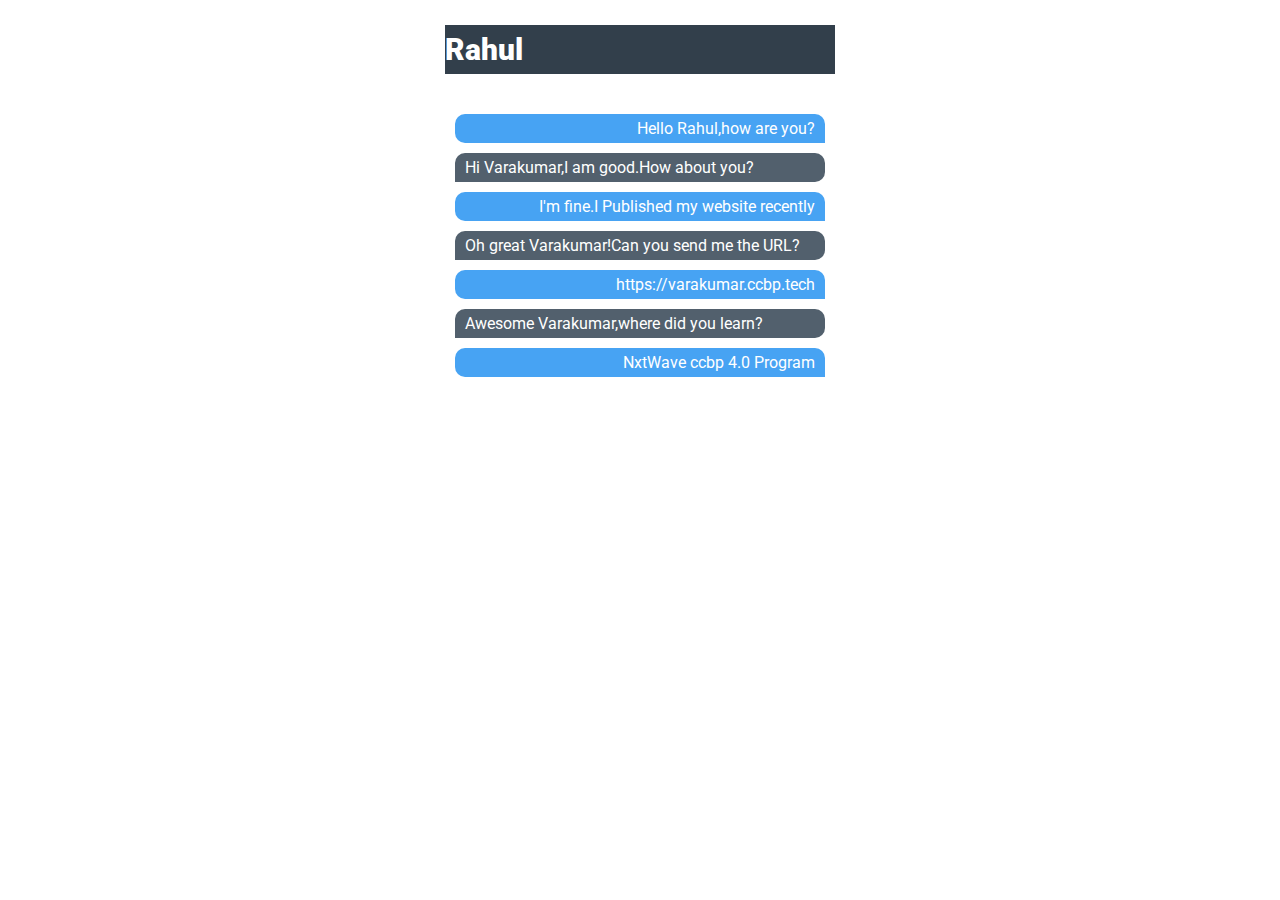
<file: Chat_Page/index.html>
<!DOCTYPE html>
<html lang="en">

<head>
    <meta charset="UTF-8">
    <meta name="viewport" content="width=device-width, initial-scale=1.0">
    <title>Document</title>
    <!-- -----external css--- -->
    <link rel="stylesheet" href="style.css">
    <!-- ------bootstrap link----- -->
    <link href="https://cdn.jsdelivr.net/npm/bootstrap@5.3.0/dist/css/bootstrap.min.css" rel="stylesheet"
        integrity="sha384-9ndCyUaIbzAi2FUVXJi0CjmCapSmO7SnpJef0486qhLnuZ2cdeRhO02iuK6FUUVM" crossorigin="anonymous">
    <!-- ----google font--- -->
    <link rel="preconnect" href="https://fonts.googleapis.com">
    <link rel="preconnect" href="https://fonts.gstatic.com" crossorigin>
    <link href="https://fonts.googleapis.com/css2?family=Roboto:wght@300&display=swap" rel="stylesheet">

</head>

<body>
    <div class="container">
        <div class="background mt-5">

            <h2 class="text-center Head_One">Rahul</h2>

            <div class="Chat_Box">
                <div class="Chat_Log">
                    <div class="Message_One received">Hello Rahul,how are you?</div>
                    <div class="Message_Two sent">Hi Varakumar,I am good.How about you?</div>
                    <div class="Message_One received">I'm fine.I Published my website recently</div>
                    <div class="Message_Two sent">Oh great Varakumar!Can you send me the URL?</div>
                    <div class="Message_One received">https://varakumar.ccbp.tech</div>
                    <div class="Message_Two sent">Awesome Varakumar,where did you learn?</div>
                    <div class="Message_One received">NxtWave ccbp 4.0 Program</div>
                </div>

            </div>
        </div>
    </div>








    <script src="https://cdn.jsdelivr.net/npm/bootstrap@5.3.0/dist/js/bootstrap.bundle.min.js"
        integrity="sha384-geWF76RCwLtnZ8qwWowPQNguL3RmwHVBC9FhGdlKrxdiJJigb/j/68SIy3Te4Bkz"
        crossorigin="anonymous"></script>
</body>

</html>
</file>
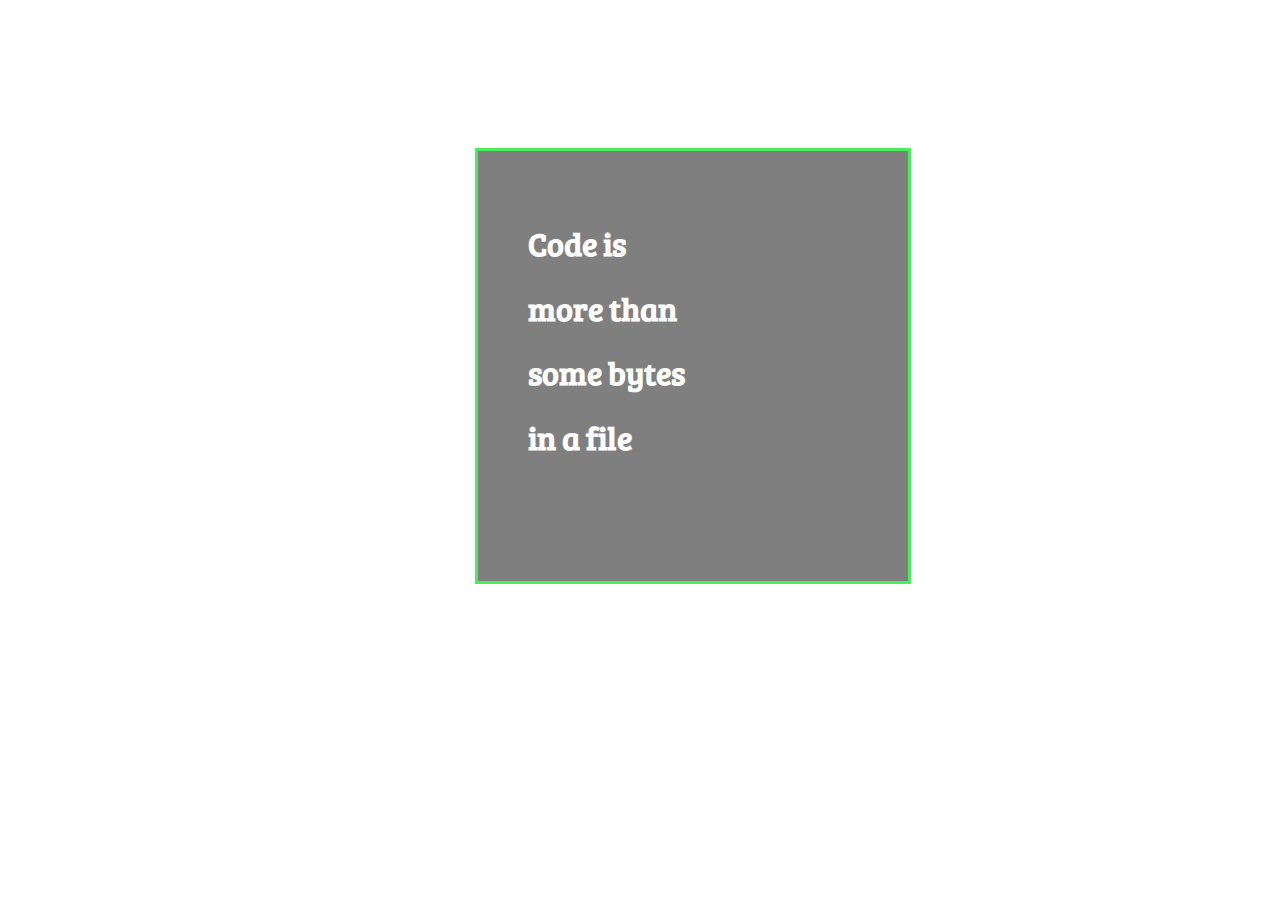
<file: Cover_Image/index.html>
<!DOCTYPE html>
<html lang="en">

<head>
    <meta charset="UTF-8">
    <meta name="viewport" content="width=device-width, initial-scale=1.0">
    <title>Document</title>
    <!-- -----external css--- -->
    <link rel="stylesheet" href="style.css">
    <!-- ------bootstrap link----- -->
    <link href="https://cdn.jsdelivr.net/npm/bootstrap@5.3.0/dist/css/bootstrap.min.css" rel="stylesheet"
        integrity="sha384-9ndCyUaIbzAi2FUVXJi0CjmCapSmO7SnpJef0486qhLnuZ2cdeRhO02iuK6FUUVM" crossorigin="anonymous">
    <!-- ----google font--- -->
    <link rel="preconnect" href="https://fonts.googleapis.com">
    <link rel="preconnect" href="https://fonts.gstatic.com" crossorigin>
    <link href="https://fonts.googleapis.com/css2?family=Bree+Serif&display=swap" rel="stylesheet">

</head>

<body>
    <div class="container">
        <div class="Background_Img">
            <div class="Cover_Page">
               <h1>Code is </h1>
               <h1>  more than </h1>
                <h1>  some bytes</h1>
                    <h1>  in a file</h1>
              
            </div>
        </div>
    </div>
    
</body>

</html>
</file>
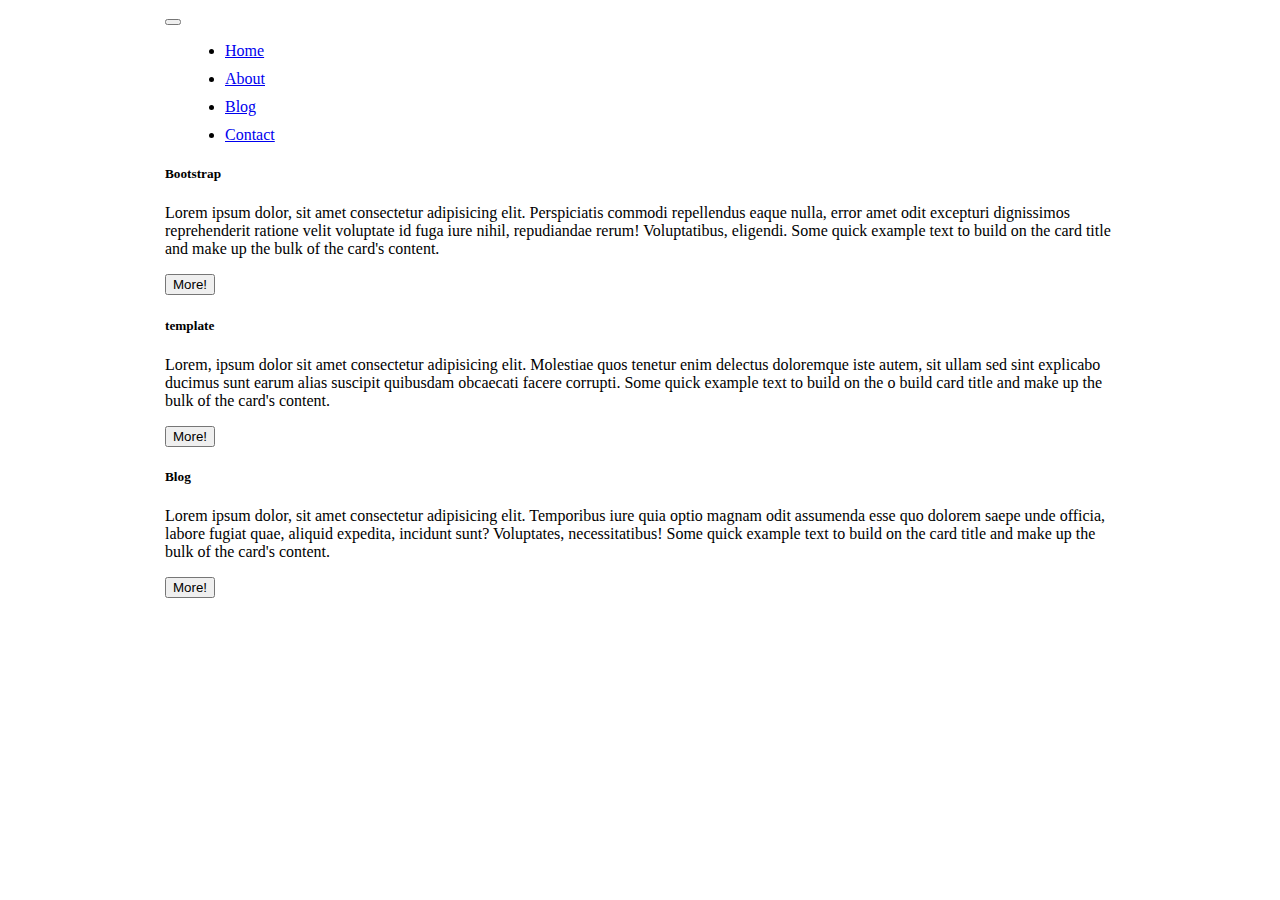
<file: Curosuel/index.html>
<!DOCTYPE html>
<html lang="en">

<head>
  <meta charset="UTF-8">
  <meta name="viewport" content="width=device-width, initial-scale=1.0">
  <title>Document</title>
  <!-- -----external css--- -->
  <link rel="stylesheet" href="color.css">
  <!-- ------bootstrap link----- -->
  <link href="https://cdn.jsdelivr.net/npm/bootstrap@5.3.0/dist/css/bootstrap.min.css" rel="stylesheet"
    integrity="sha384-9ndCyUaIbzAi2FUVXJi0CjmCapSmO7SnpJef0486qhLnuZ2cdeRhO02iuK6FUUVM" crossorigin="anonymous">
  <!-- ----google font--- -->
  <link rel="preconnect" href="https://fonts.googleapis.com">
  <link rel="preconnect" href="https://fonts.gstatic.com" crossorigin>
  <link href="https://fonts.googleapis.com/css2?family=Bree+Serif&display=swap" rel="stylesheet">

</head>

<body>
  <div class="main">
    <div class="container" id="home">
      <nav class="navbar navbar-expand-lg bg-body-tertiary sticky-top">
        <div class="container-fluid">
          <button class="navbar-toggler" type="button" data-bs-toggle="collapse" data-bs-target="#navbarNav"
            aria-controls="navbarNav" aria-expanded="false" aria-label="Toggle navigation">
            <span class="navbar-toggler-icon"></span>
          </button>
          <div class="collapse navbar-collapse " id="navbarNav">
            <ul class="navbar-nav">
              <li class="nav-item">
                <a class="nav-link active  " aria-current="page" href="#home" style="font-weight: 500">Home</a>
              </li>
              <li class="nav-item">
                <a class="nav-link" href="#about" style="font-weight: 500">About</a>
              </li>
              <li class="nav-item">
                <a class="nav-link" href="#blog" style="font-weight: 500">Blog</a>
              </li>
              <li class="nav-item">
                <a class="nav-link" href="#contact" style="font-weight: 500">Contact</a>
              </li>
            </ul>
          </div>
        </div>
      </nav>
      <!-- <div id="carouselExampleIndicators " class="carousel slide" data-bs-ride="carousel">
        <div class="carousel-indicators">
          <button type="button" data-bs-target="#carouselExampleAutoplaying" data-bs-slide-to="0"
            class="active-rounded-circle" aria-current="true" aria-label="Slide 1"></button>
          <button type="button" data-bs-target="#carouselExampleAutoplaying" data-bs-slide-to="1"
            aria-label="Slide 2"></button>
          <button type="button" data-bs-target="#carouselExampleAutoplaying" data-bs-slide-to="2"
            aria-label="Slide 3"></button>
        </div>
        <div class="carousel-inner" id="carouselExampleAutoplaying " data-bs-ride="carousel">
          <div class="carousel-item active" data-bs-interval="10000">
            <img
              src="https://img.freepik.com/free-photo/html-css-collage-concept-with-hacker_23-2150061984.jpg?w=740&t=st=1687429006~exp=1687429606~hmac=da475e4a5d6fd49ac805a76aa15ac60110950a3261a58cb2a5ef7b99296180db"
              class="d-block w-100" alt="...">
          </div>
          <div class="carousel-item" data-bs-interval="2000">
            <img
              src="https://img.freepik.com/free-photo/blue-black-muscle-car-with-license-plate-that-says-trans-front_1340-23399.jpg?w=740&t=st=1687429061~exp=1687429661~hmac=08b15ccb48e062224ba1a93fe30d48453c02b0ee6bf52ee31b9630fec245e1d9"
              class="d-block w-100" alt="...">
          </div>
          <div class="carousel-item" data-bs-interval="2500">
            <img
              src="https://img.freepik.com/free-photo/tropical-macaw-perched-vibrant-feathers-focus-generated-by-ai_188544-9720.jpg?w=740&t=st=1687429081~exp=1687429681~hmac=36f9bc3846c1d05045a6eb2ad4a3be567111fc1cf342106452685985cd28606f"
              class="d-block w-100" alt="...">
          </div>
        </div>
        <button class="carousel-control-prev " type="button" data-bs-target="#carouselExampleInterval"
          data-bs-slide="prev">
          <span class="carousel-control-prev-icon" aria-hidden="true"></span>
          <span class="visually-hidden">Previous</span>
        </button>
        <button class="carousel-control-next" type="button" data-bs-target="#carouselExampleInterval"
          data-bs-slide="next">
          <span class="carousel-control-next-icon" aria-hidden="true"></span>
          <span class="visually-hidden">Next</span>
        </button>
      </div> -->
      <div id="about">
        <div class="container">
          <div class="row">
            <div class="col-4">
              <div class="card" style=" border: none">
                <div class="card-body">
                  <h5 class="card-title">Bootstrap</h5>
                  <p class="card-text">Lorem ipsum dolor, sit amet consectetur adipisicing elit. Perspiciatis commodi
                    repellendus eaque nulla, error amet odit excepturi dignissimos reprehenderit ratione velit voluptate
                    id fuga iure nihil, repudiandae rerum! Voluptatibus, eligendi. Some quick example text to build on
                    the card title and make up the bulk of the
                    card's
                    content.</p>
                  <button class="btn btn-primary">More!</button>

                </div>
              </div>
            </div>
            <div class="col-4">
              <div class="card" style=" border: none">
                <div class="card-body">
                  <h5 class="card-title">template</h5>
                  <p class="card-text">Lorem, ipsum dolor sit amet consectetur adipisicing elit. Molestiae quos tenetur
                    enim delectus doloremque iste autem, sit ullam sed sint explicabo ducimus sunt earum alias suscipit
                    quibusdam obcaecati facere corrupti. Some quick example text to build on the o build  card title and make up
                    the bulk of the
                    card's
                    content.</p>
                  <button class="btn btn-primary">More!</button>

                </div>
              </div>
            </div>
            <div class="col-4">
              <div class="card" style=" border: none">
                <div class="card-body">
                  <h5 class="card-title">Blog</h5>
                  <p class="card-text">Lorem ipsum dolor, sit amet consectetur adipisicing elit. Temporibus iure quia
                    optio magnam odit assumenda esse quo dolorem saepe unde officia, labore fugiat quae, aliquid
                    expedita, incidunt sunt? Voluptates, necessitatibus! Some quick example text to build on the card
                    title and make up the bulk of the
                    card's
                    content.</p>
                  <button class="btn btn-primary">More!</button>
                </div>
              </div>
            </div>
          </div>
        </div>
      </div>
    </div>
  </div>
  <script src="https://cdn.jsdelivr.net/npm/bootstrap@5.3.0/dist/js/bootstrap.bundle.min.js"
    integrity="sha384-geWF76RCwLtnZ8qwWowPQNguL3RmwHVBC9FhGdlKrxdiJJigb/j/68SIy3Te4Bkz"
    crossorigin="anonymous"></script>
</body>

</html>
</file>
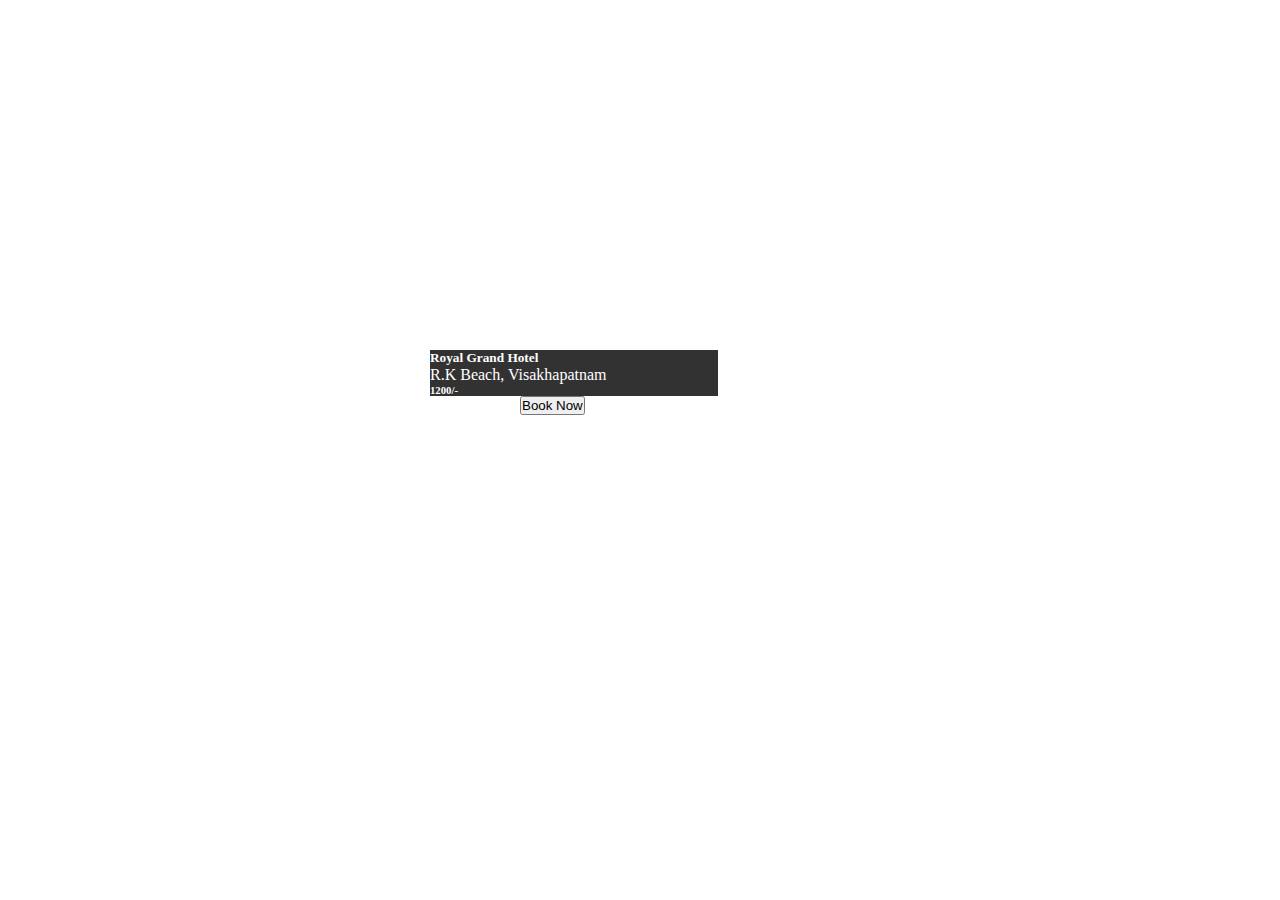
<file: Hotel Booking Page/index.html>
<!DOCTYPE html>
<html lang="en">

<head>
    <meta charset="UTF-8">
    <meta name="viewport" content="width=device-width, initial-scale=1.0">
    <title>Hotel Booking Page</title>
    <!-- -----external css--- -->
    <link rel="stylesheet" href="style.css">
    <!-- ------bootstrap link----- -->
    <link href="https://cdn.jsdelivr.net/npm/bootstrap@5.3.0/dist/css/bootstrap.min.css" rel="stylesheet"
        integrity="sha384-9ndCyUaIbzAi2FUVXJi0CjmCapSmO7SnpJef0486qhLnuZ2cdeRhO02iuK6FUUVM" crossorigin="anonymous">
</head>

<body>
    <div class="container-fluid">
        <div class="background-img">
            <div class="row  ">
                <div class="col card-one over-flow-auto">
                    <div class="card p-3"
                        style="width: 18rem; height:auto;color: rgb(255, 255, 255);background-color: black;">
                        <h5>Royal Grand Hotel</h5>
                        <p>R.K Beach, Visakhapatnam</p>
                        <h6>1200/-</h6>
                    </div>
                    <div class="col mt-3">
                        <button class="btn btn-light">Book Now</button>

                    </div>
                </div>
            </div>
        </div>

    </div>
</body>

</html>
</file>
<file: Chat_Page/style.css>
* {
    font-family: 'Roboto', sans-serif;
}

.background {
    background-image: url(" https://d1tgh8fmlzexmh.cloudfront.net/ccbp-static-website/chatbg.png");
    height: 440px;
    width: 390px;
    margin: 0 auto;

}

.Head_One {
    color: #ffffff;
    border: 1px;
    background-color: #323f4b;
    width: 100%;
    padding: 7px 0;
}

div h2 {
    font-size: 30px;
    font-weight: 1000;
}

.Chat_Log {
    padding: 10px;
    margin-top: 30px;
    color: white;
}

.Message_One {
    padding: 5px 10px;
    margin-bottom: 10px;
    border-top-left-radius: 10px;
    border-bottom-left-radius: 10px;
    border-top-right-radius: 10px;
}
.Message_Two {
    padding: 5px 10px;
    margin-bottom: 10px;
    border-top-right-radius: 10px;
    border-bottom-right-radius: 10px;
    border-top-left-radius: 10px;
}


.received {
    background-color: #47a3f3;
    text-align: right;
    font-size: 1rem;
}

.sent {
    background-color: #52606d;
    align-self: flex-end;
}
</file>
<file: Cover_Image/style.css>
.Background_Img {
    background-image: url(" https://d1tgh8fmlzexmh.cloudfront.net/ccbp-static-website/codingbg.png");
    background-size: cover;
    height: 620px;
    width: 390px;
    margin: 0 auto;
    font-family: 'Bree Serif', serif;
}
.Cover_Page{
    color: white;
    border: 3px solid#48ee59;
    width: 330px;
    height: 330px;
    background-color: #00000080;
    padding: 50px;
    position: relative;
    top: 140px;
    left: 30px;
}
</file>
<file: Curosuel/color.css>
.main {
    background: solid 1px black;
    height: 500px;
    width: 950px;
    margin: 0 auto;
}

nav ul li {
    margin: 10px 20px;
}

nav ul li a {
    position: relative;
}

nav ul li a::after {
    content: "";
    width: 0;
    height: 5px;
    background: rgb(19, 187, 209);
    position: absolute;
    left: 0;
    bottom: -6px;
    transition: 0.5s;
}

nav ul li a:hover:after {
    width: 100%;
}

.carousel .carousel-indicators button{
    border-radius: 50%;
    height: 10px;
    width: 10px;
}
</file>
<file: Hotel Booking Page/style.css>
*{
  margin: 0px;
  padding: 0px;
  box-sizing: border-box;
}
.background-img{
  height: 100vh;
    width: 100%;
    background-image: url("https://d1tgh8fmlzexmh.cloudfront.net/ccbp-static-website/hotelbg.png");
    background-size: cover;
    background-position: center;
    background-repeat: no-repeat;
   }
.card{
  opacity: 80%;
}
.card-one{
  position: relative;
  top: 350px;
  left: 10px;
  /* resize: horizontal;
  overflow: auto;
  height: auto;
  width: 50%;
  padding: 20px;
  display: grid;
  grid-template-columns: repeat(auto-fit,minmax(100px,1fr));
  margin-top: 300px; */
}
.container-fluid{
  display: flex;
  flex-wrap: wrap;
}
@media  screen  and (max-width:425px) {
  .card-one{
    margin-left: 38px;
  }
  .card-one button{
    margin-left: 90px;
  }
}
@media  screen and  (max-width:375px) {
  .card-one{
    
    margin-left: 18px;
  }
  .card-one button{
    margin-left: 80px;
  }
}
@media  screen and  (max-width:320px) {
  .card-one{
    margin-left: 0.5px;
  }
  .card-one button{
    margin-left: 90px;
  }
}
@media  screen and  (max-width:320px) {
  .card-one{
    margin-left: 0.5px;
  }
  .card-one button{
    margin-left: 90px;
  }
}
@media  screen and  (min-width:768px) {
  .card-one{
    margin-left: 220px;
  }
  .card-one button{
    margin-left: 90px;
  }
}
@media  screen and  (min-width:1024px) {
  .card-one{
    margin-left: 420px;
  }
  .card-one button{
    margin-left: 90px;
  }
}
</file>
